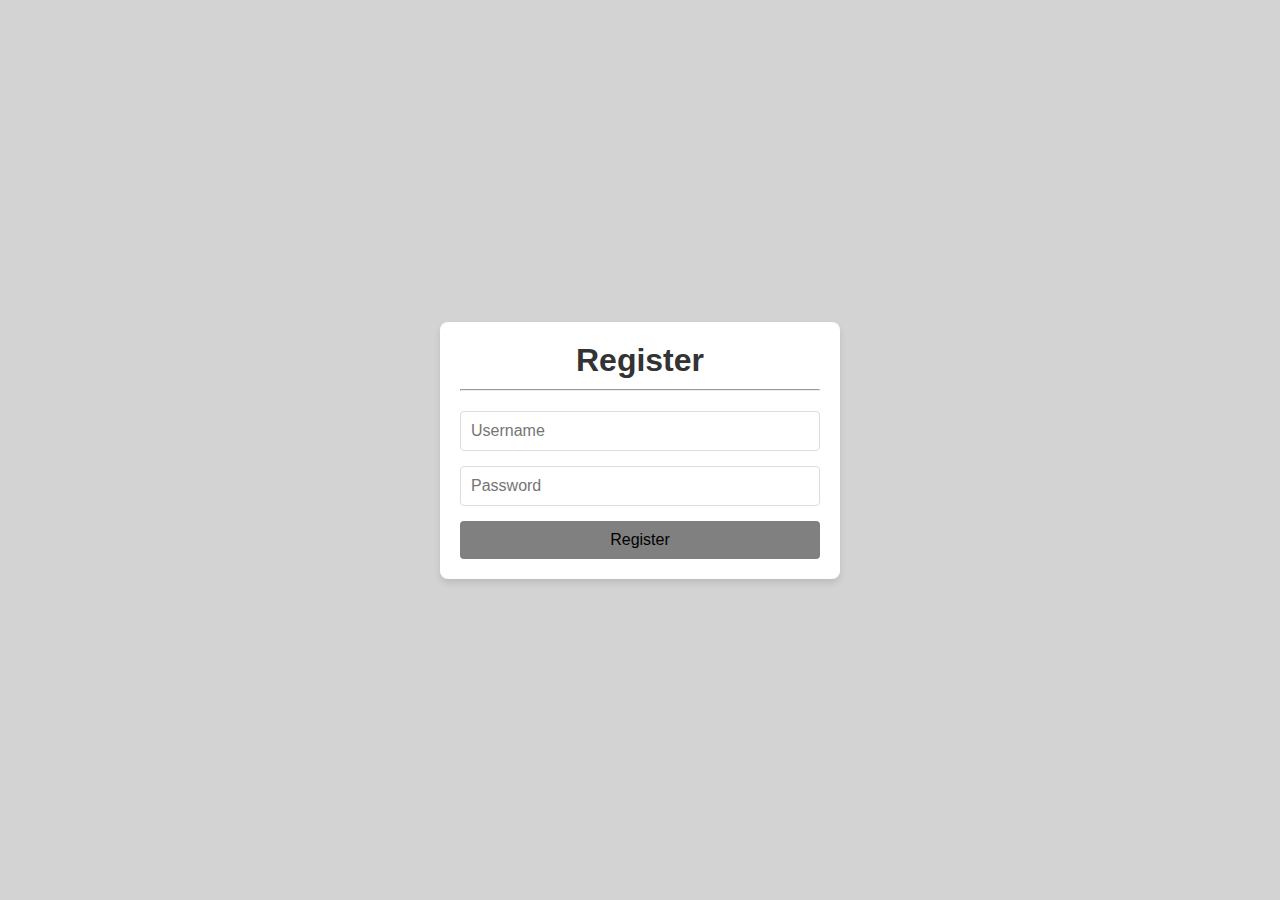
<file: index.html>
<!DOCTYPE html>
<html lang="en">
  <head>
    <meta charset="UTF-8" />
    <meta name="viewport" content="width=device-width, initial-scale=1.0" />
    <title>Register Page</title>
    <link rel="stylesheet" href="register.css" />
  </head>
  <body>
    <div class="register-wrapper">
      <form id="registerForm" class="register-form">
        <div class="form-header">
          <h1>Register</h1>
          <hr />
        </div>
        <div class="form-body">
          <input
            class="input-field"
            type="text"
            id="username"
            placeholder="Username"
          />
          <input
            class="input-field"
            type="password"
            id="password"
            placeholder="Password"
          />
          <button class="submit-btn" type="submit" id="regBtn">Register</button>
        </div>
      </form>
    </div>
    <script src="registerSc.js"></script>
  </body>
</html>
</file>
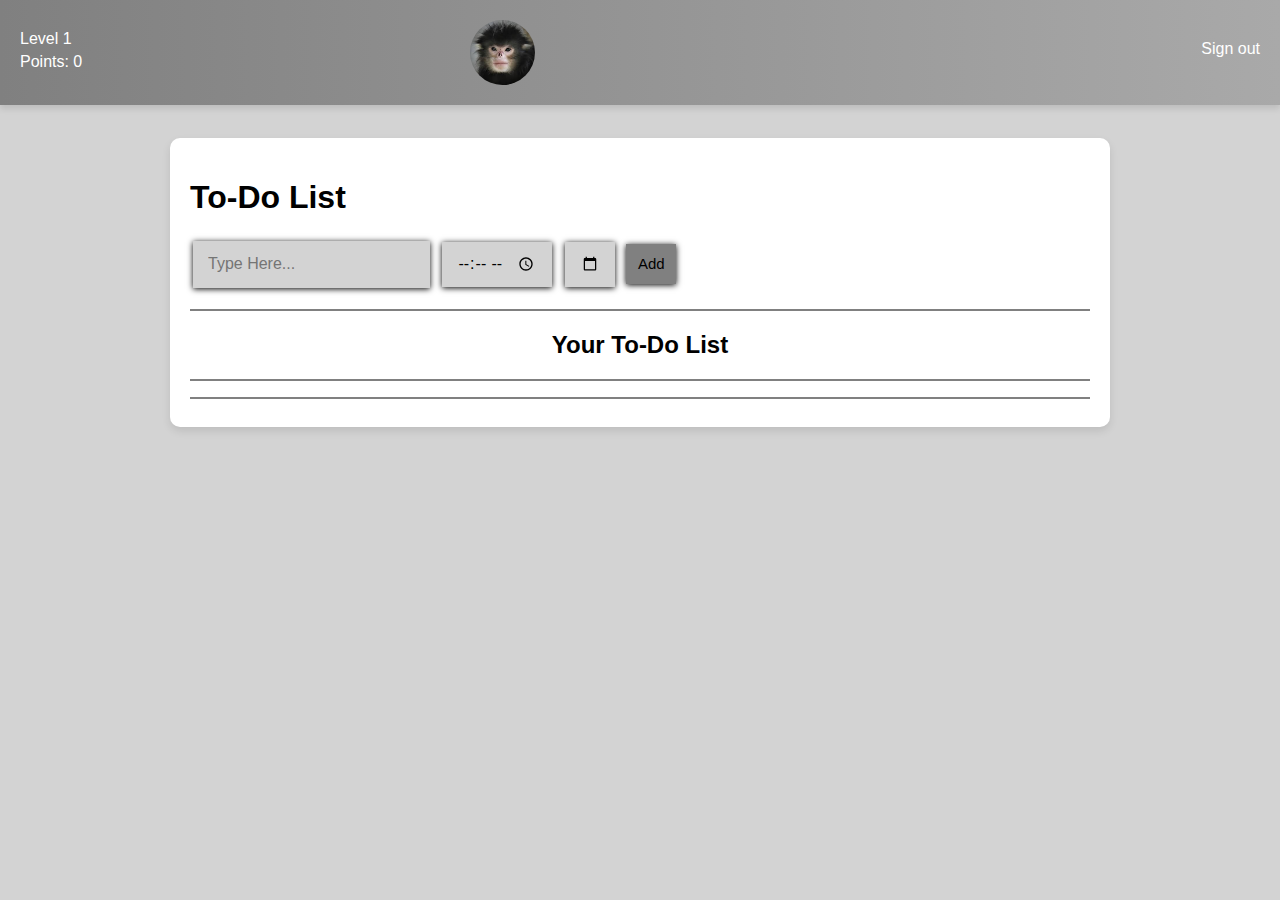
<file: homepage.html>
<!DOCTYPE html>
<html lang="en">
  <head>
    <meta charset="UTF-8" />
    <meta name="viewport" content="width=device-width, initial-scale=1.0" />
    <title>Evan's To-Do List</title>
    <link rel="stylesheet" href="style.css" />
  </head>
  <body>
    <div class="nav">
      <div class="user-info">
        <span class="level">Level 1</span>
        <span class="points">Points: 0</span>
      </div>
      <div class="isiNavbar">
        
      </div>
      <div class="profile">
        <h1 class="blockText"></h1>
        <img  class="profileimg" style="margin-left: -790px;" src="images.jpeg" alt="Profile Picture" />
      </div>
    </div>
    <div class="signOut">
      <a href="index.html">Sign out</a>
    </div>
    <div class="form">
      <div class="container">
        <h1>To-Do List</h1>
        <table>
          <tr>
            <td>
              <div class="Add">
                <input
                  id="inputAdd"
                  placeholder="Type Here..."
                  class="inputadd"
                  type="text"
                />
                <input
                  
                  class="inputadd"
                  style="width: 80px; height: 35px; margin-left: 8px"
                  type="time"
                  name=""
                  id="inputTime"
                />
                <input
                  class="inputadd"
                  style="margin-left: 8px; width: 20px; height: 35px"
                  type="date"
                  name=""
                  id="inputDate"
                />
                <button id="addBtn" class="add" onkeydown="onKey()">Add</button>
              </div>
            </td>
          </tr>
        </table>
        <hr />
        <center>
          <div class="lists">
            <h2>Your To-Do List</h2>
          </div>
        </center>
        <hr />
        <ul class="ulList">
          <!-- isi li -->
        </ul>
        <hr />
      </div>
    </div>  
    <script src="script.js"></script>
  </body>
</html>
</file>
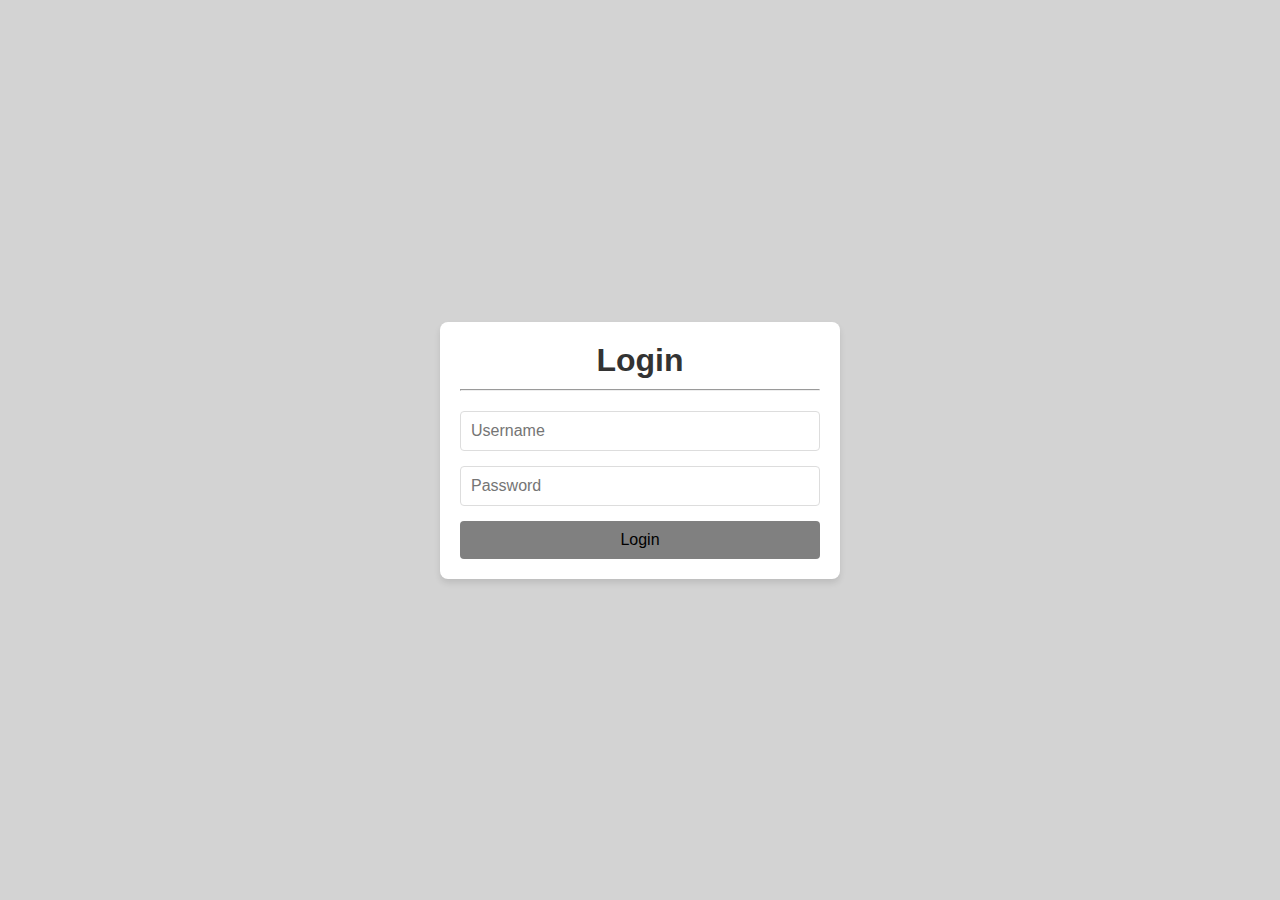
<file: login.html>
<!DOCTYPE html>
<html lang="en">
  <head>
    <meta charset="UTF-8" />
    <meta name="viewport" content="width=device-width, initial-scale=1.0" />
    <title>Register Page</title>
    <link rel="stylesheet" href="login.css" />
  </head>
  <body>
    <div class="register-wrapper">
      <form id="loginForm" class="register-form">
        <div class="form-header">
          <h1>Login</h1>
          <hr />
        </div>
        <div class="form-body">
          <input
            class="input-field"
            type="text"
            id="username"
            placeholder="Username"
          />
          <input
            class="input-field"
            type="password"
            id="password"
            placeholder="Password"
          />
          <button class="submit-btn" type="submit" id="regBtn">Login</button>
        </div>
      </form>
    </div>
    <script src="loginSc.js"></script>
  </body>
</html>
</file>
<file: register.css>
* {
    margin: 0;
    padding: 0;
    box-sizing: border-box;
    font-family: 'Arial', sans-serif;
}

body {
    display: flex;
    justify-content: center;
    align-items: center;
    height: 100vh;
    color: #333;
    background-color: lightgray;
}

.register-wrapper {
    background: #fff;
    padding: 20px;
    border-radius: 8px;
    box-shadow: 0 4px 6px rgba(0, 0, 0, 0.1);
    width: 100%;
    max-width: 400px;
}

.register-form {
    display: flex;
    flex-direction: column;
}

.form-header {
    text-align: center;
    margin-bottom: 20px;
}

.form-header h1 {
    margin-bottom: 10px;
    color: #333;
}

.form-body {
    display: flex;
    flex-direction: column;
}

.input-field {
    border: 1px solid #ddd;
    border-radius: 4px;
    padding: 10px;
    margin-bottom: 15px;
    font-size: 16px;
    transition: border-color 0.3s ease;
}

.input-field:focus {
    border-color: gray;
    outline: none;
}

.submit-btn {
    background: gray;
    border: none;
    padding: 10px;
    border-radius: 4px;
    font-size: 16px;
    cursor: pointer;
    transition: 0.3s ease;
}

.submit-btn:hover {
    background: rgb(107, 107, 107);
}
</file>
<file: style.css>
* {
    font-family: Arial, Helvetica, sans-serif;
}

body {
    margin: 0;
    padding: 0;
    background-color: lightgray;
}

.nav {
    display: flex;
    justify-content: space-between;
    align-items: center;
    background: linear-gradient(to right, gray, darkgray);
    padding: 20px;
    box-shadow: 0 4px 6px rgba(0, 0, 0, 0.1);
    position: relative;
}

.nav .profile {
    display: flex;
    align-items: center;
}

.nav .profile img {
    height: 65px;
    width: 65px;
    border-radius: 50%;
    cursor: pointer;
    transition: transform 0.3s;
}

.nav .profile img:hover {
    transform: scale(1.1);
}

.nav .navtext {
    color: white;
    font-size: 24px;
    position: absolute; 
    left: 50%; 
    transform: translateX(-50%);
}

.user-info {
    display: flex;
    flex-direction: column;
}

.user-info span {
    color: white;
    margin-bottom: 5px;
}

.signOut {
    display: flex;
    justify-content: flex-end;
    margin-top: -65px;
    margin-bottom: 80px;
    margin-right: 20px;
    top: 45px;
    right: 20px;
}

.signOut a {
    text-decoration: none;
    color: white;   
}

a {
    position: relative;
    color: #000;
    text-decoration: none;
    transition: 0.3s ease;
}
  
a:hover {
    color: gray;
}

a::before {
    content: "";
    position: absolute;
    display: block;
    width: 100%;
    height: 2px;
    bottom: 0;
    left: 0;
    background-color: gray;
    transform: scaleX(0);
    transition:  0.3s ease;
}

a:hover::before {
    transform: scaleX(1);
}

.navtext {
    color: white;
    font-size: 24px;
    position: absolute;
    left: 50%; 
    transform: translateX(-50%);
}

.container {
    max-width: 900px;
    margin: 40px auto;
    padding: 20px;
    background: #fff;
    box-shadow: 0 4px 8px rgba(0, 0, 0, 0.1);
    border-radius: 10px;
}

button.add {
    background-color: gray;
    border: 1px solid rgba(0, 0, 0, 0.575);
    height: 40px;
    width: 50px;
    font-size: 15px;
    cursor: pointer;
    transition: background-color 0.3s ease-in-out;
    border-color: transparent;
    margin-left: 7px;
    box-shadow: 0px 1px 6px;
}

button.add:hover {
    background-color: rgb(91, 219, 91);
}

.inputadd {
    border: 0;
    background-color: lightgray;
    height: 37px;
    padding: 5px 15px;
    font-size: 16px;
    box-shadow: 0px 1px 6px;
    transition: ease-out 0.3s;
    margin-bottom: 10px;
}

.inputadd:hover {
    box-shadow: 0px 1px 9px;
}

hr {
    height: 2px; 
    border: none; 
    background-color: gray; 
}

.list1 {
    display: flex;
    align-items: center; 
    justify-content: space-between; 
}

.text1 {
    flex-grow: 1; 
}

.checkbox-container {
    display: flex; 
    align-items: center; 
}

.toolscheckbox1 {
    margin-left: 5px; 
}

.edit1, .delete1 {
    background-color: gray;
    border: 1px solid rgba(0, 0, 0, 0.575);
    height: 30px;
    width: 70px; 
    font-size: 15px;
    cursor: pointer;
    transition: background-color 0.3s ease-in-out;
    border-color: transparent;
    margin-left: 8px;
    box-shadow: 0px 1px 6px;
}

.delete1:hover {
    background-color: rgb(219, 91, 91);
}

.edit1:hover {
    background-color: rgb(91, 151, 219);
}

@media(max-width: 750px){
    .signOut {
        margin-top: -60px;
    }    
    .user-info {
        margin-top: 10px;
    }
    .profile img {
        margin-right: -560px;
    }
    .navtext {
        margin-left: 200px;
    }
    .profile .blockText{
        margin-right: 610px;
    }
}
</file>
<file: login.css>
* {
    margin: 0;
    padding: 0;
    box-sizing: border-box;
    font-family: 'Arial', sans-serif;
}

body {
    display: flex;
    justify-content: center;
    align-items: center;
    height: 100vh;
    color: #333;
    background-color: lightgray;
}

.register-wrapper {
    background: #fff;
    padding: 20px;
    border-radius: 8px;
    box-shadow: 0 4px 6px rgba(0, 0, 0, 0.1);
    width: 100%;
    max-width: 400px;
}

.register-form {
    display: flex;
    flex-direction: column;
}

.form-header {
    text-align: center;
    margin-bottom: 20px;
}

.form-header h1 {
    margin-bottom: 10px;
    color: #333;
}

.form-body {
    display: flex;
    flex-direction: column;
}

.input-field {
    border: 1px solid #ddd;
    border-radius: 4px;
    padding: 10px;
    margin-bottom: 15px;
    font-size: 16px;
    transition: border-color 0.3s ease;
}

.input-field:focus {
    border-color: gray;
    outline: none;
}

.submit-btn {
    background: gray;
    border: none;
    padding: 10px;
    border-radius: 4px;
    font-size: 16px;
    cursor: pointer;
    transition: 0.3s ease;
}

.submit-btn:hover {
    background: rgb(107, 107, 107);
}
</file>
